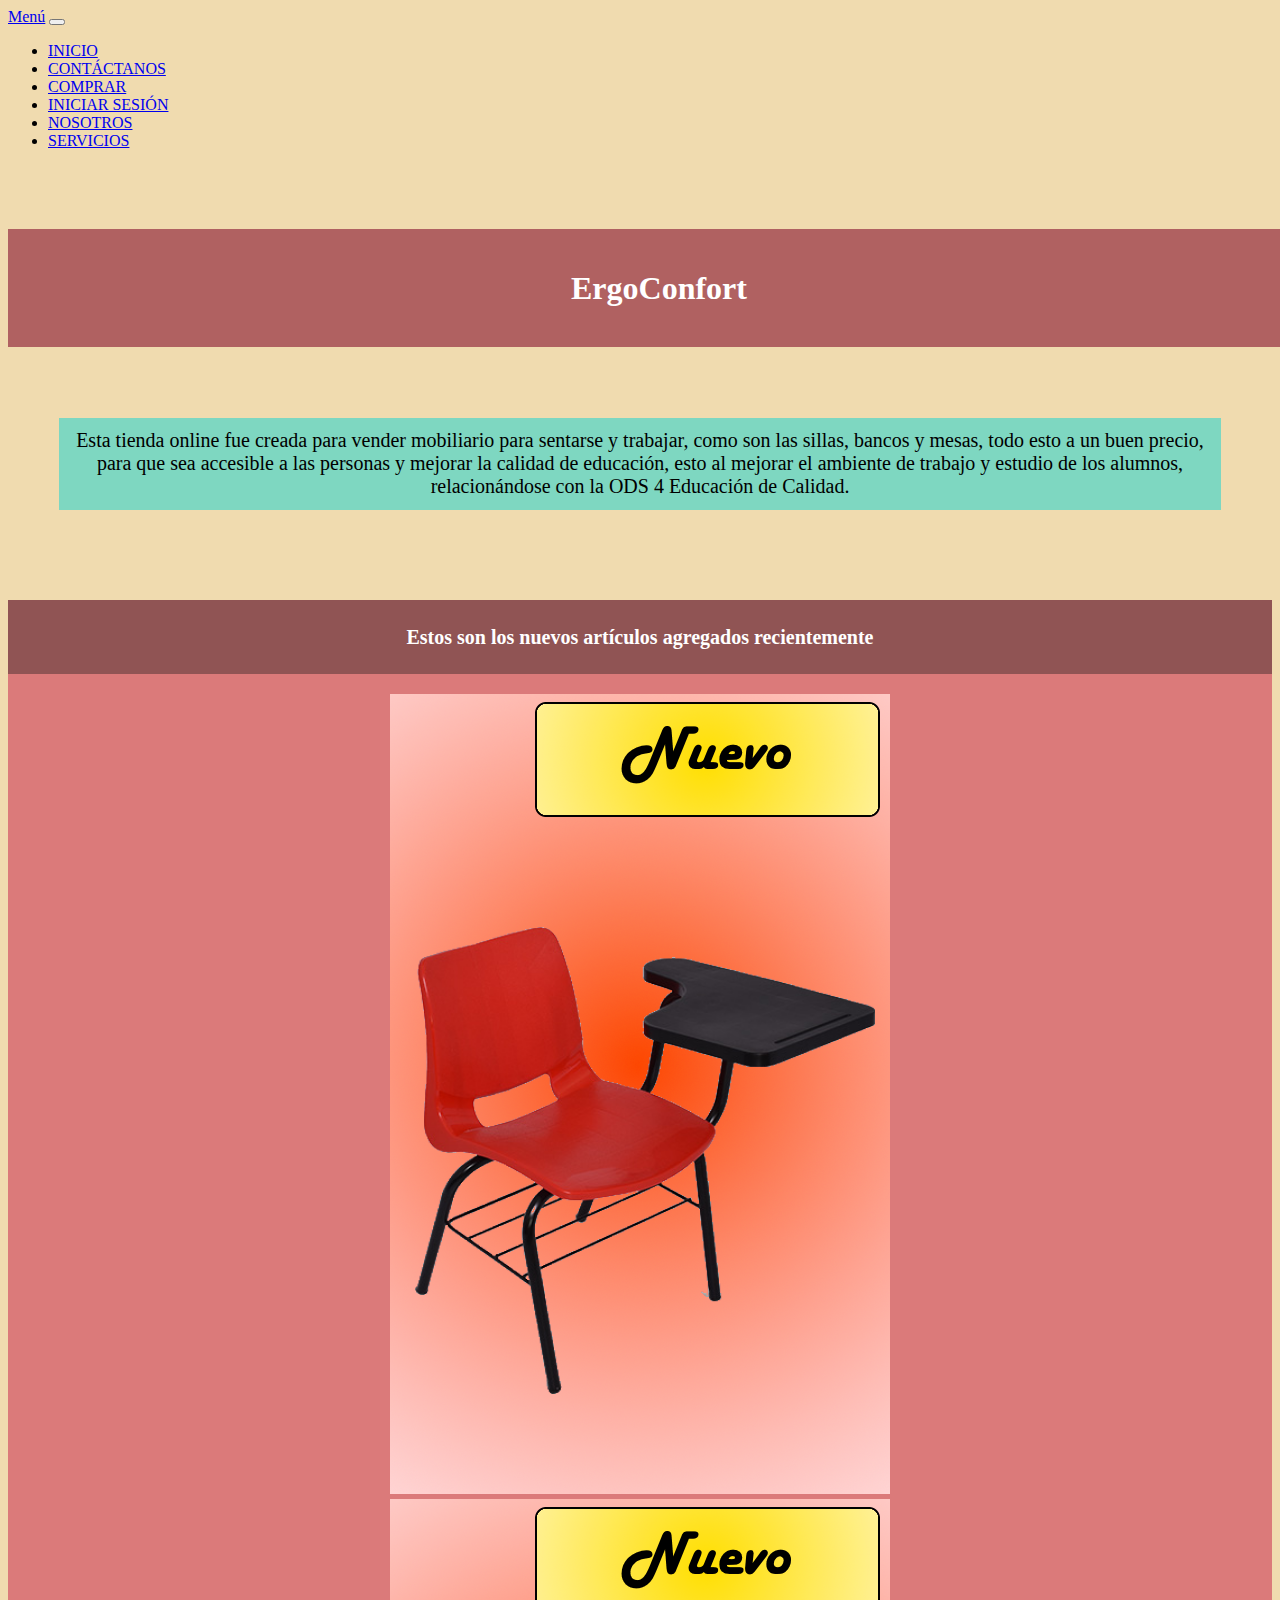
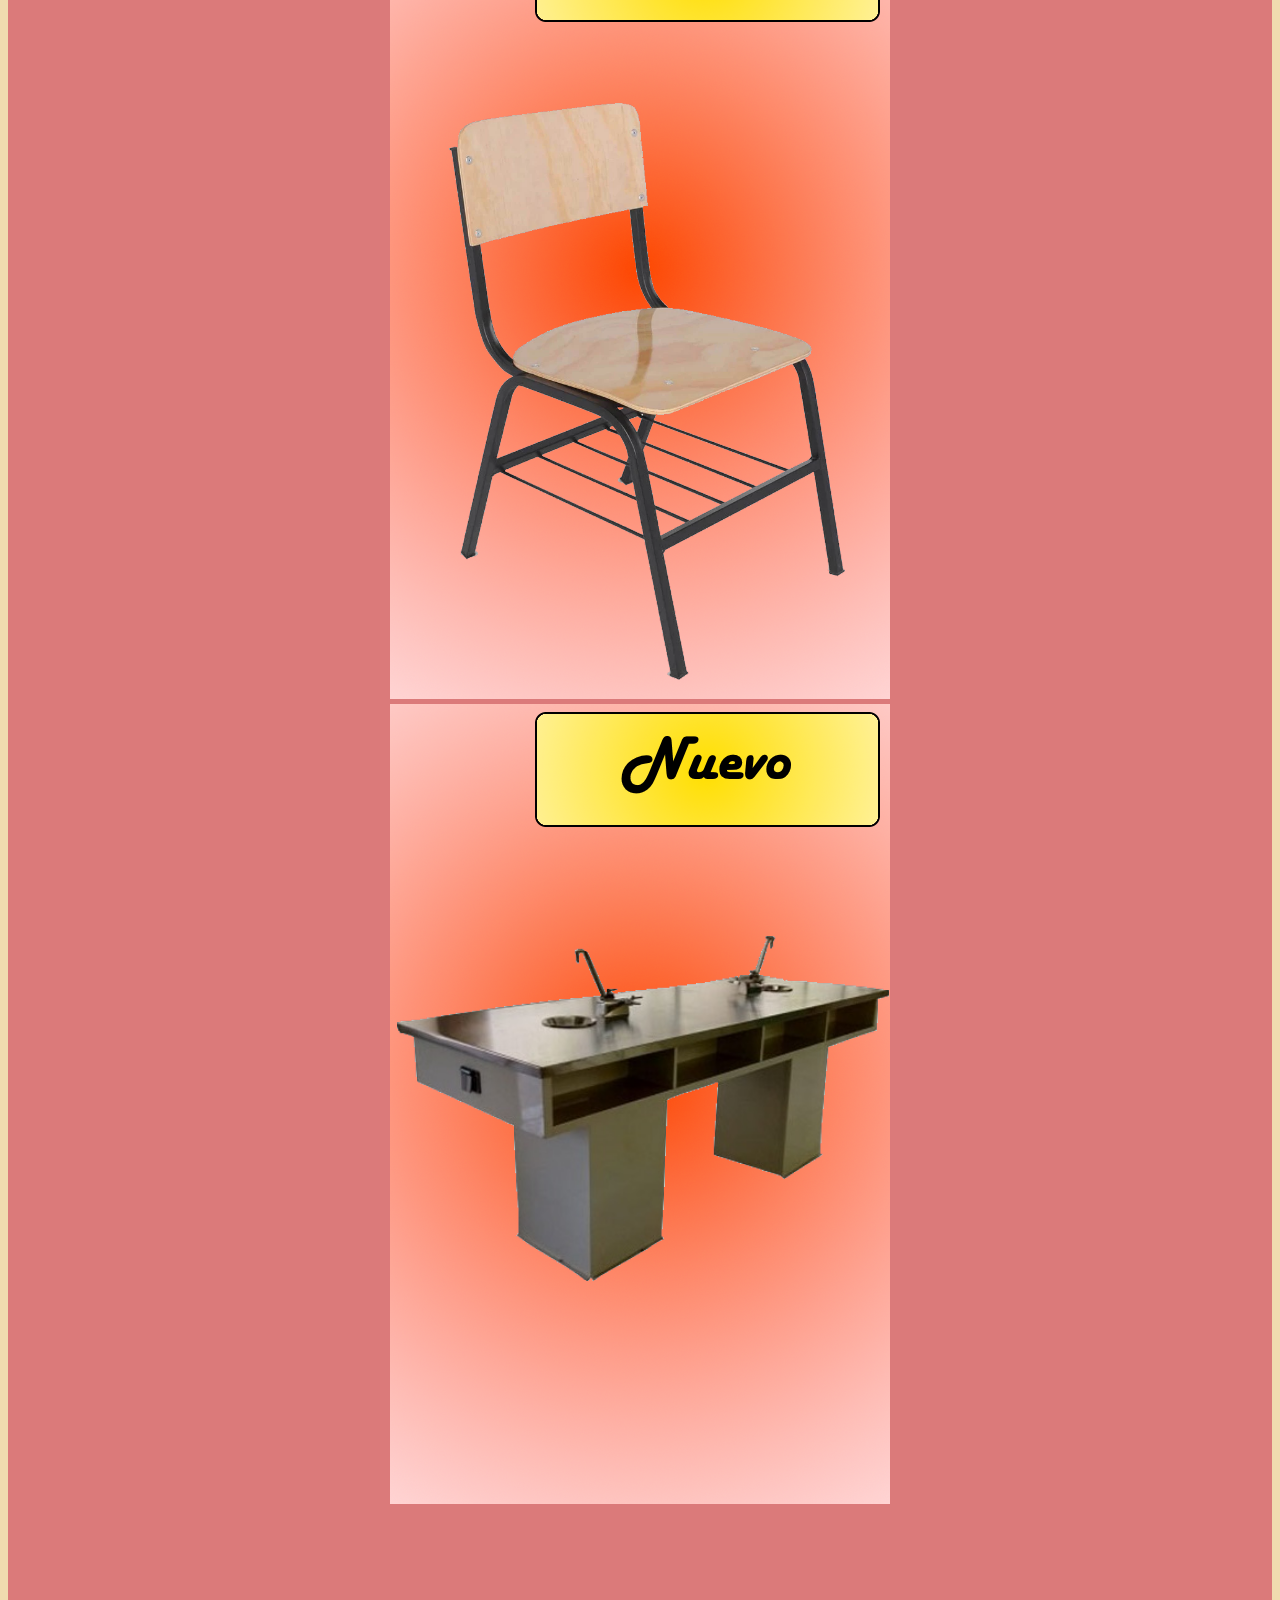
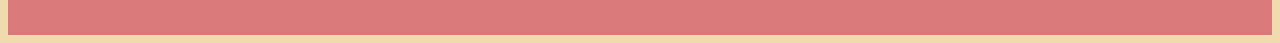
<file: index.html>
<!doctype html>
<html lang="en">
  <head>
     <meta charset="utf-8">
      <meta name="viewport" content="width=device-width, initial-scale=1">
      <title>ErgoConfort</title>
      <link href="css/estilos.css" rel="stylesheet">
      <link href="https://cdn.jsdelivr.net/npm/bootstrap@5.3.2/dist/css/bootstrap.min.css" rel="stylesheet" integrity="sha384-T3c6CoIi6uLrA9TneNEoa7RxnatzjcDSCmG1MXxSR1GAsXEV/Dwwykc2MPK8M2HN" crossorigin="anonymous">
  </head>
  
  <body id="body">
    <!--Cambio de páginas-->
    <nav class="navbar navbar-expand-lg bg-body-tertiary">
      <div class="container-fluid">
        <a class="navbar-brand" href="#">Men&uacute;</a>
        <button class="navbar-toggler" type="button" data-bs-toggle="collapse"
        data-bs-target="#navbarSupportedContent" aria-controls="navbarSupportedContent"     
        aria-expanded="false" aria-label="Toggle navigation">
          <span class="navbar-toggler-icon"></span>
          </button>
          <div class="collapse navbar-collapse" id="navbarSupportedContent">
            <ul class="navbar-nav me-auto mb-2 mb-lg-0">
              <li class="nav-item">
                <a class="nav-link active" aria-current="page" href="index.html">INICIO</a>
              </li>
              <li class="nav-item">
                <a class="nav-link" href="contacto.html">CONT&Aacute;CTANOS</a>
              </li>
              <li class="nav-item">
                <a class="nav-link" href="comprar.html">COMPRAR</a>
              </li>
              <li class="nav-item">
                <a class="nav-link" href="sesion.html">INICIAR SESIÓN</a>
              </li>
              <li class="nav-item">
                <a class="nav-link" href="nosotros.html">NOSOTROS</a>
              </li>
              <li class="nav-item">
                <a class="nav-link" href="servicios.html">SERVICIOS</a>
              </li>
           </ul>
        </div>
      </div>
    </nav>

    <!-- Contenedor principal -->
    <div class="container">
      <!-- Cabezera -->
      <div class="row">
        <div class="col px-4">
          <div class="titulo">
            <h1>ErgoConfort</h1>
          </div>
        </div>
      </div>

      <!-- Contenido -->
      <div class="row">
        <div class="col px-4">
          <div class="texto">
            <p id="parrafo">Esta tienda online fue creada para vender mobiliario para sentarse y trabajar, 
              como son las sillas, bancos y mesas, todo esto a un buen precio, para que sea 
              accesible a las personas y mejorar la calidad de educación, esto al mejorar el 
              ambiente de trabajo y estudio de los alumnos, relacionándose con la ODS 4 Educación de Calidad.</p>
          </div>
        </div>
      </div>

      <!-- Nuevos artículos -->
      <div class="row">
        <div class="col ">
          <div class="img">
            <p id="cabezera2">
              Estos son los nuevos art&iacute;culos agregados recientemente
            </p>
            <div class="row">
              <div class="col px-4">
                <img src="img/nuevo1.png" class="img-fluid">
              </div>
              <div class="col">
                <img src="img/nuevo2.png" class="img-fluid">
              </div>
              <div class="col px-4">
                <img src="img/nuevo3.png" class="img-fluid">
              </div>
            </div>
          </div>
        </div>
      </div>

    </div>

    <script src="https://cdn.jsdelivr.net/npm/bootstrap@5.3.2/dist/js/bootstrap.bundle.min.js"
      integrity="sha384-C6RzsynM9kWDrMNeT87bh95OGNyZPhcTNXj1NW7RuBCsyN/o0jlpcV8Qyq46cDfL" crossorigin="anonymous">
    </script>
  </body>
</html>
</file>
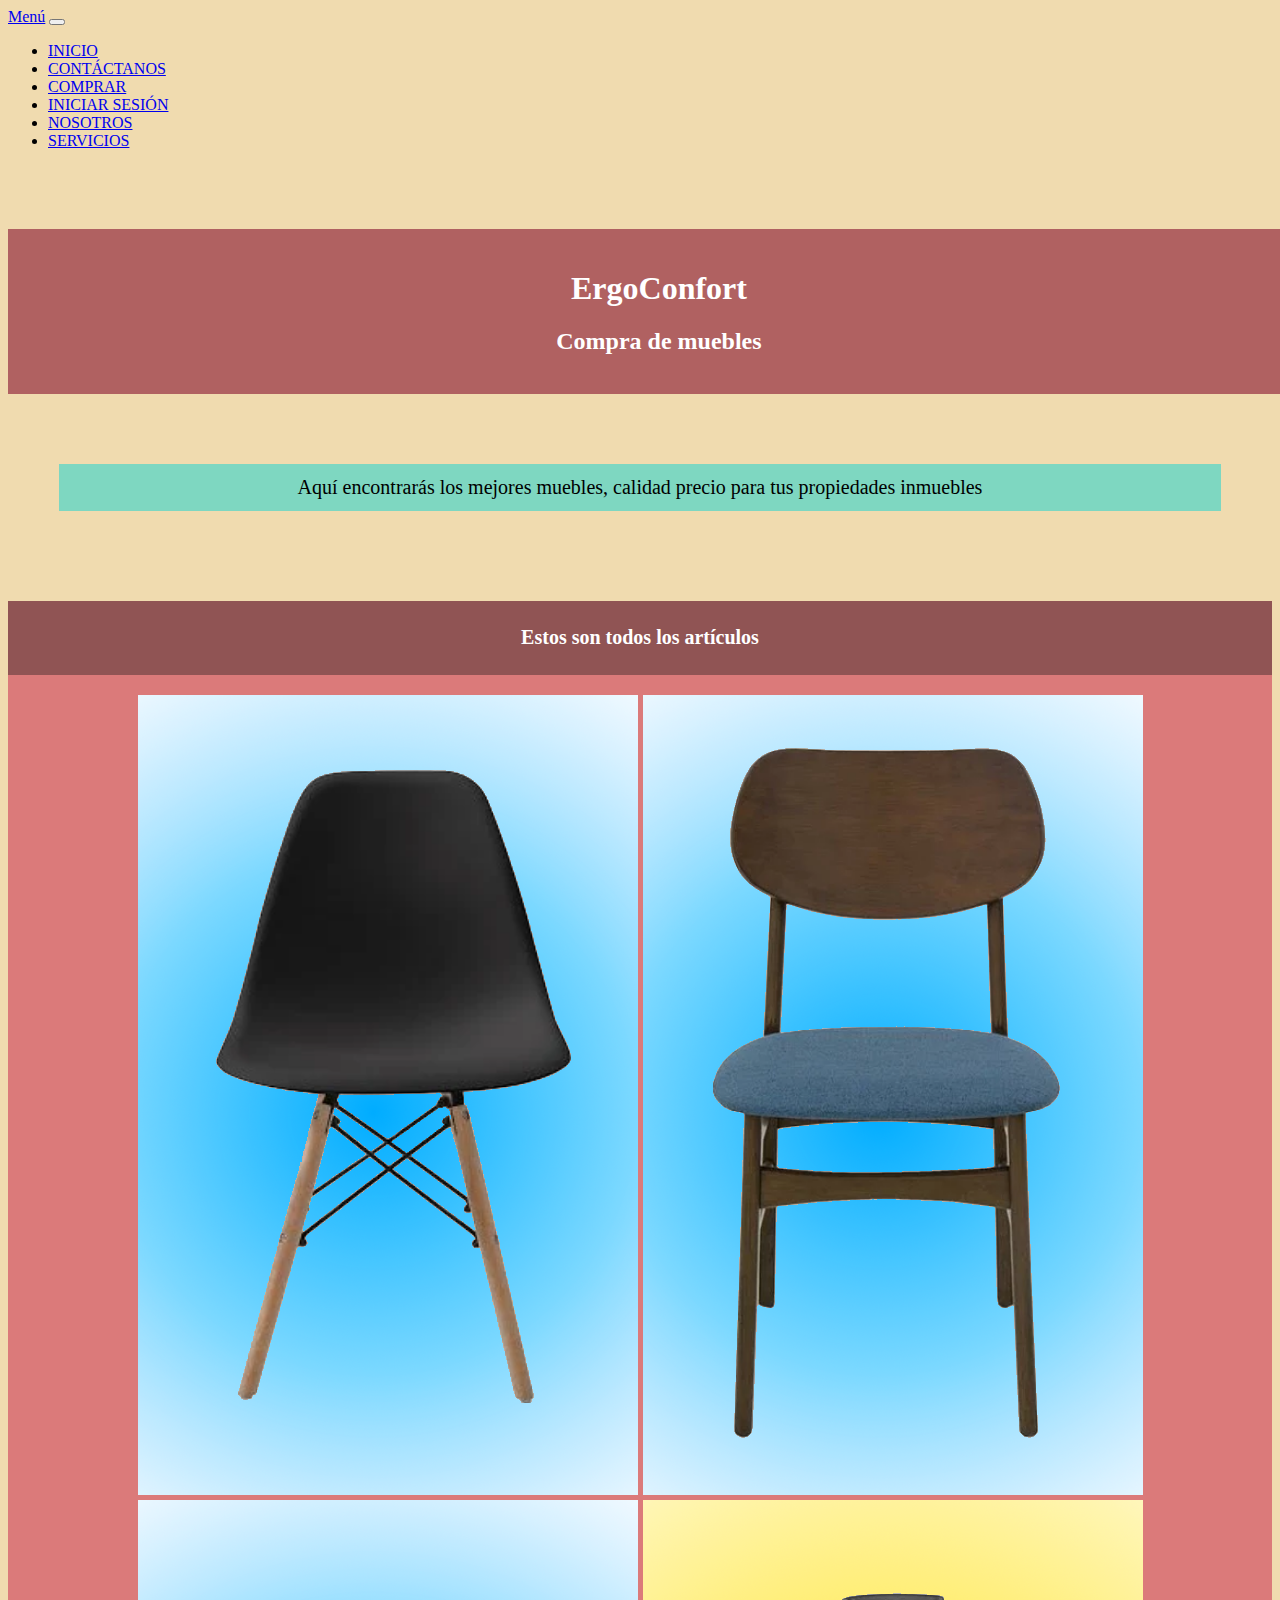
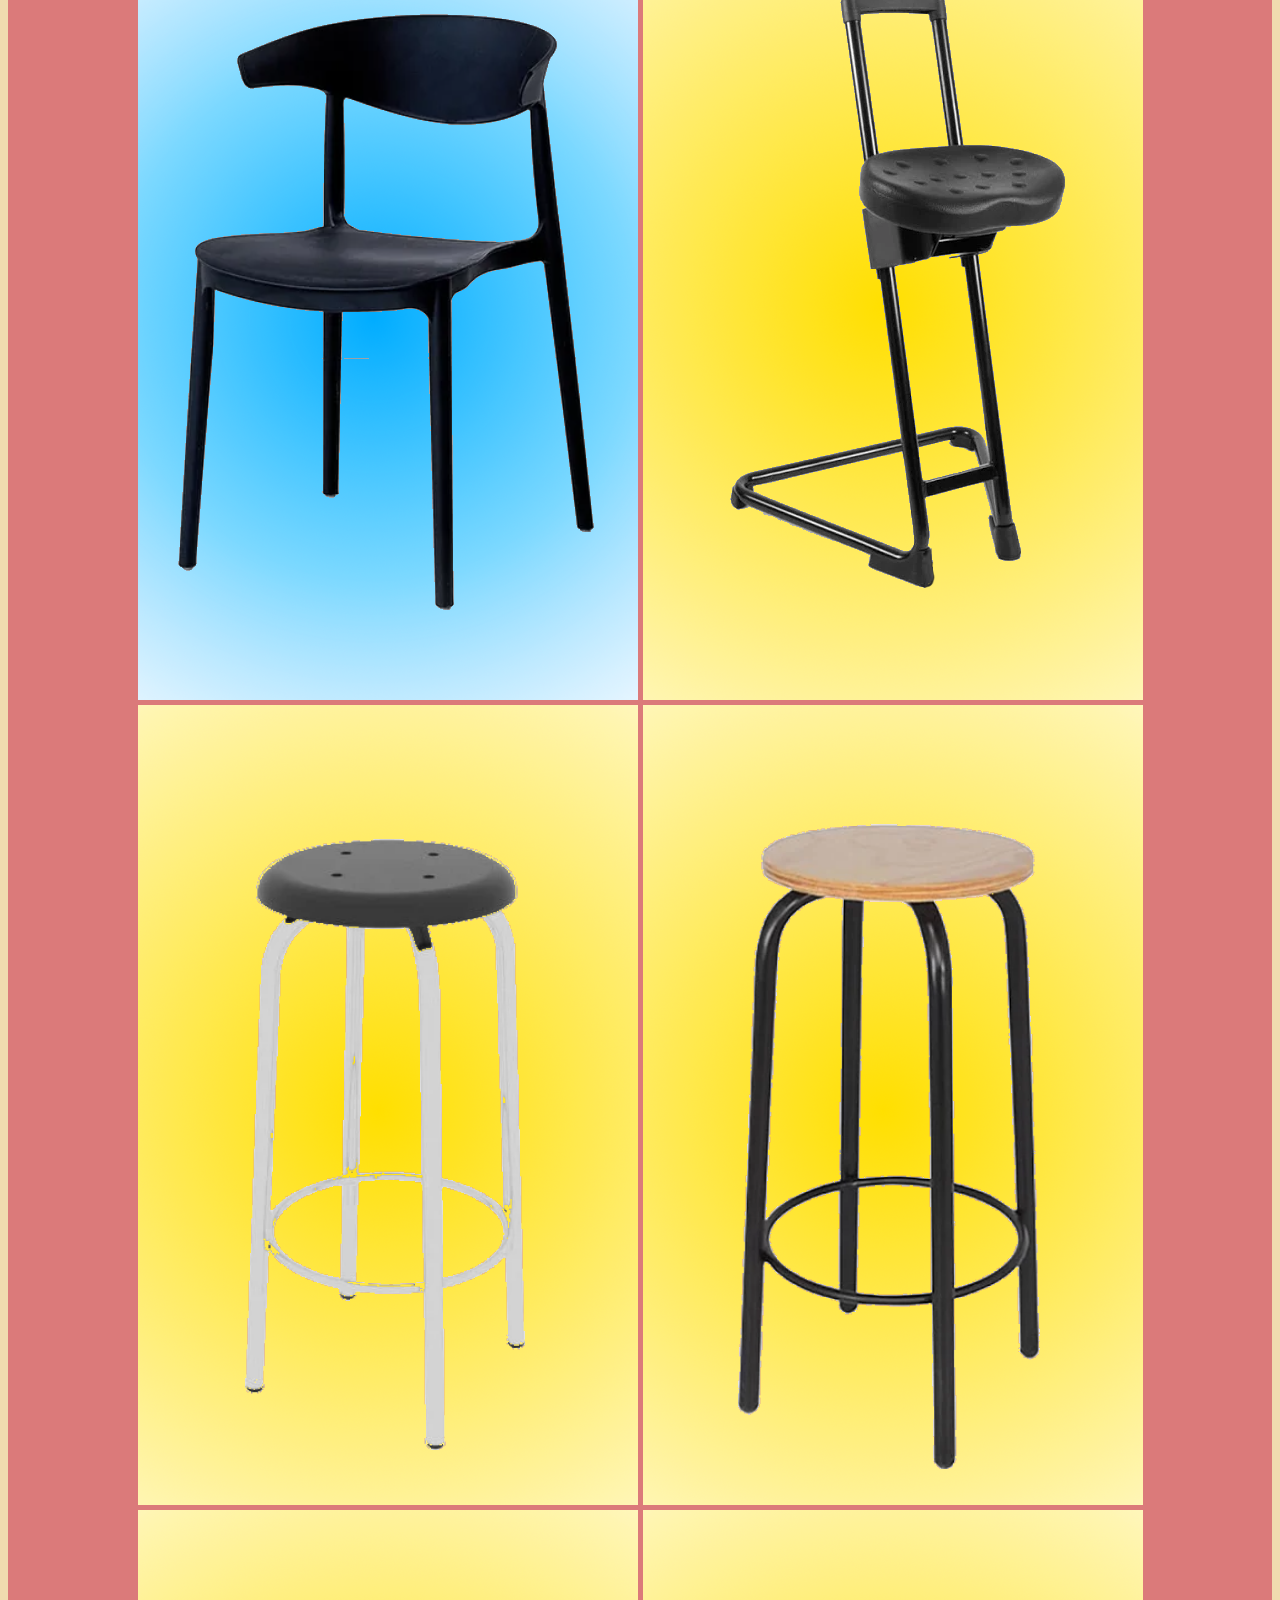
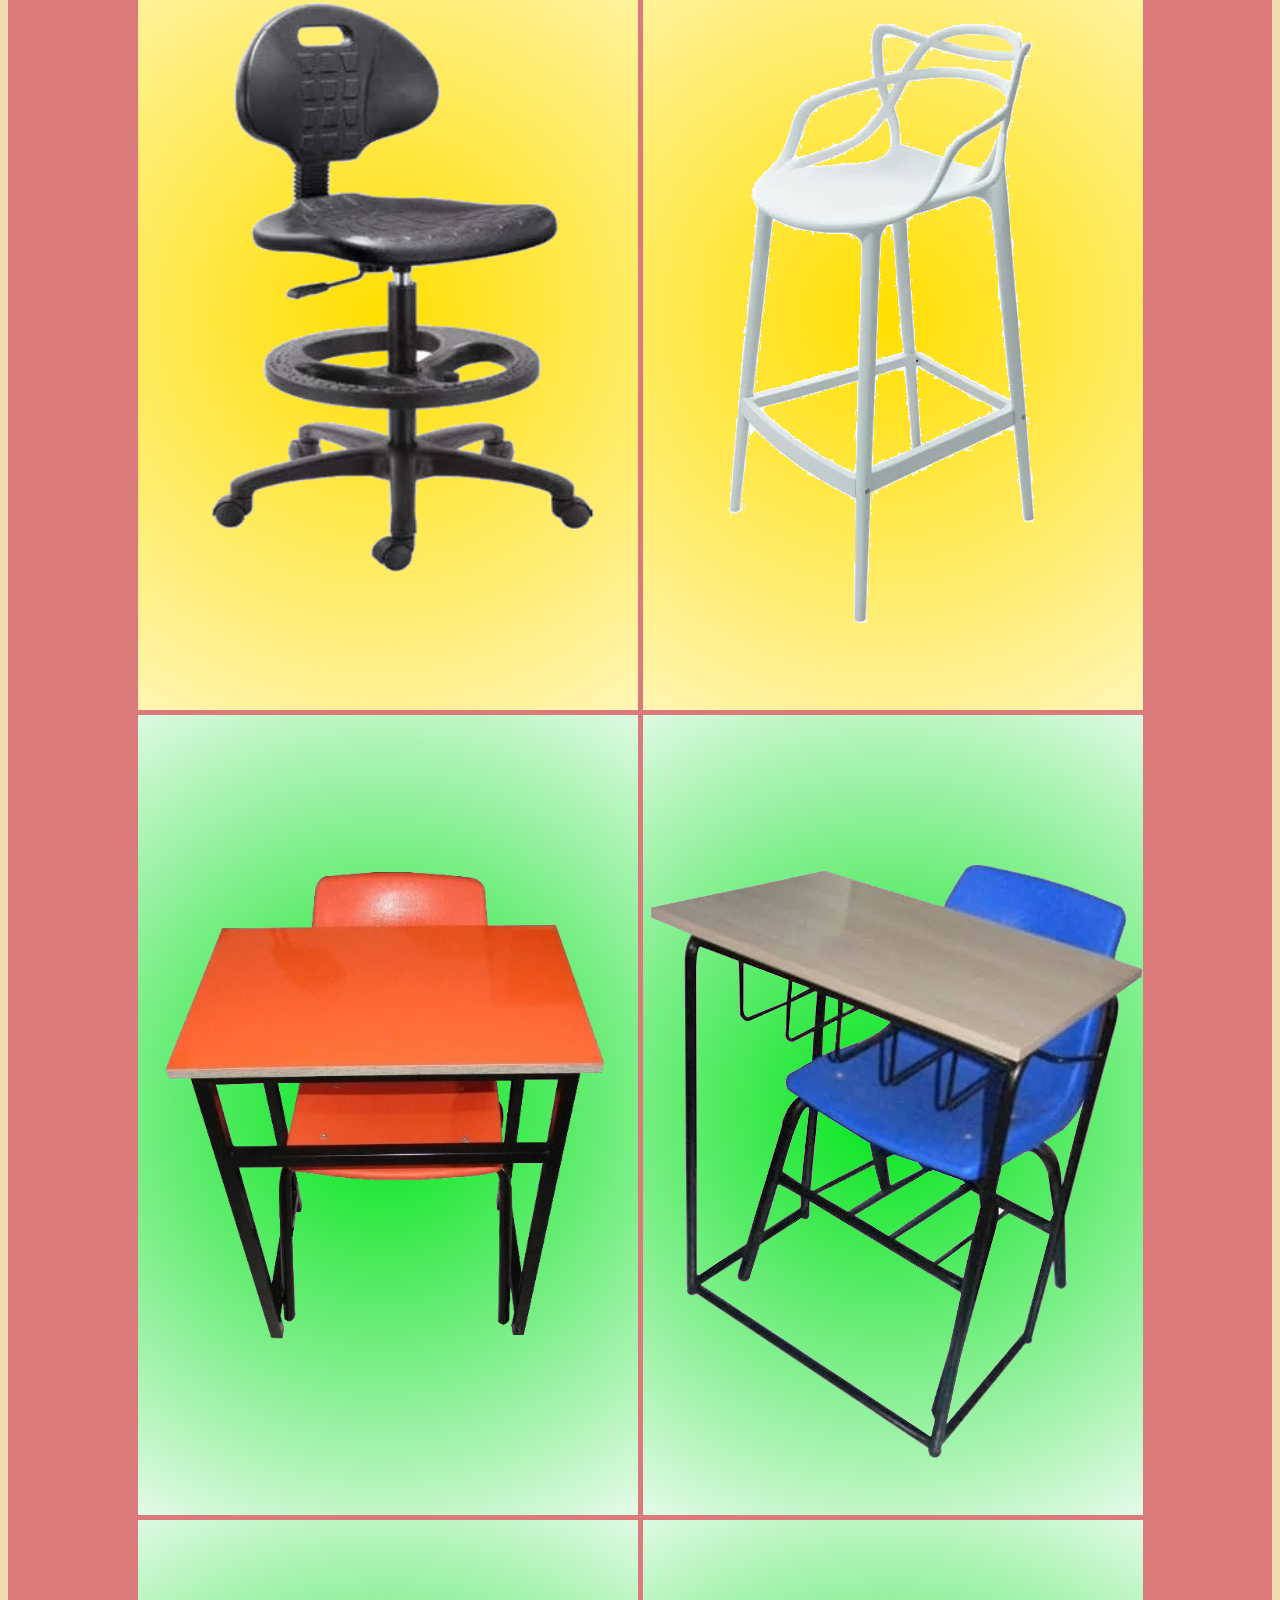
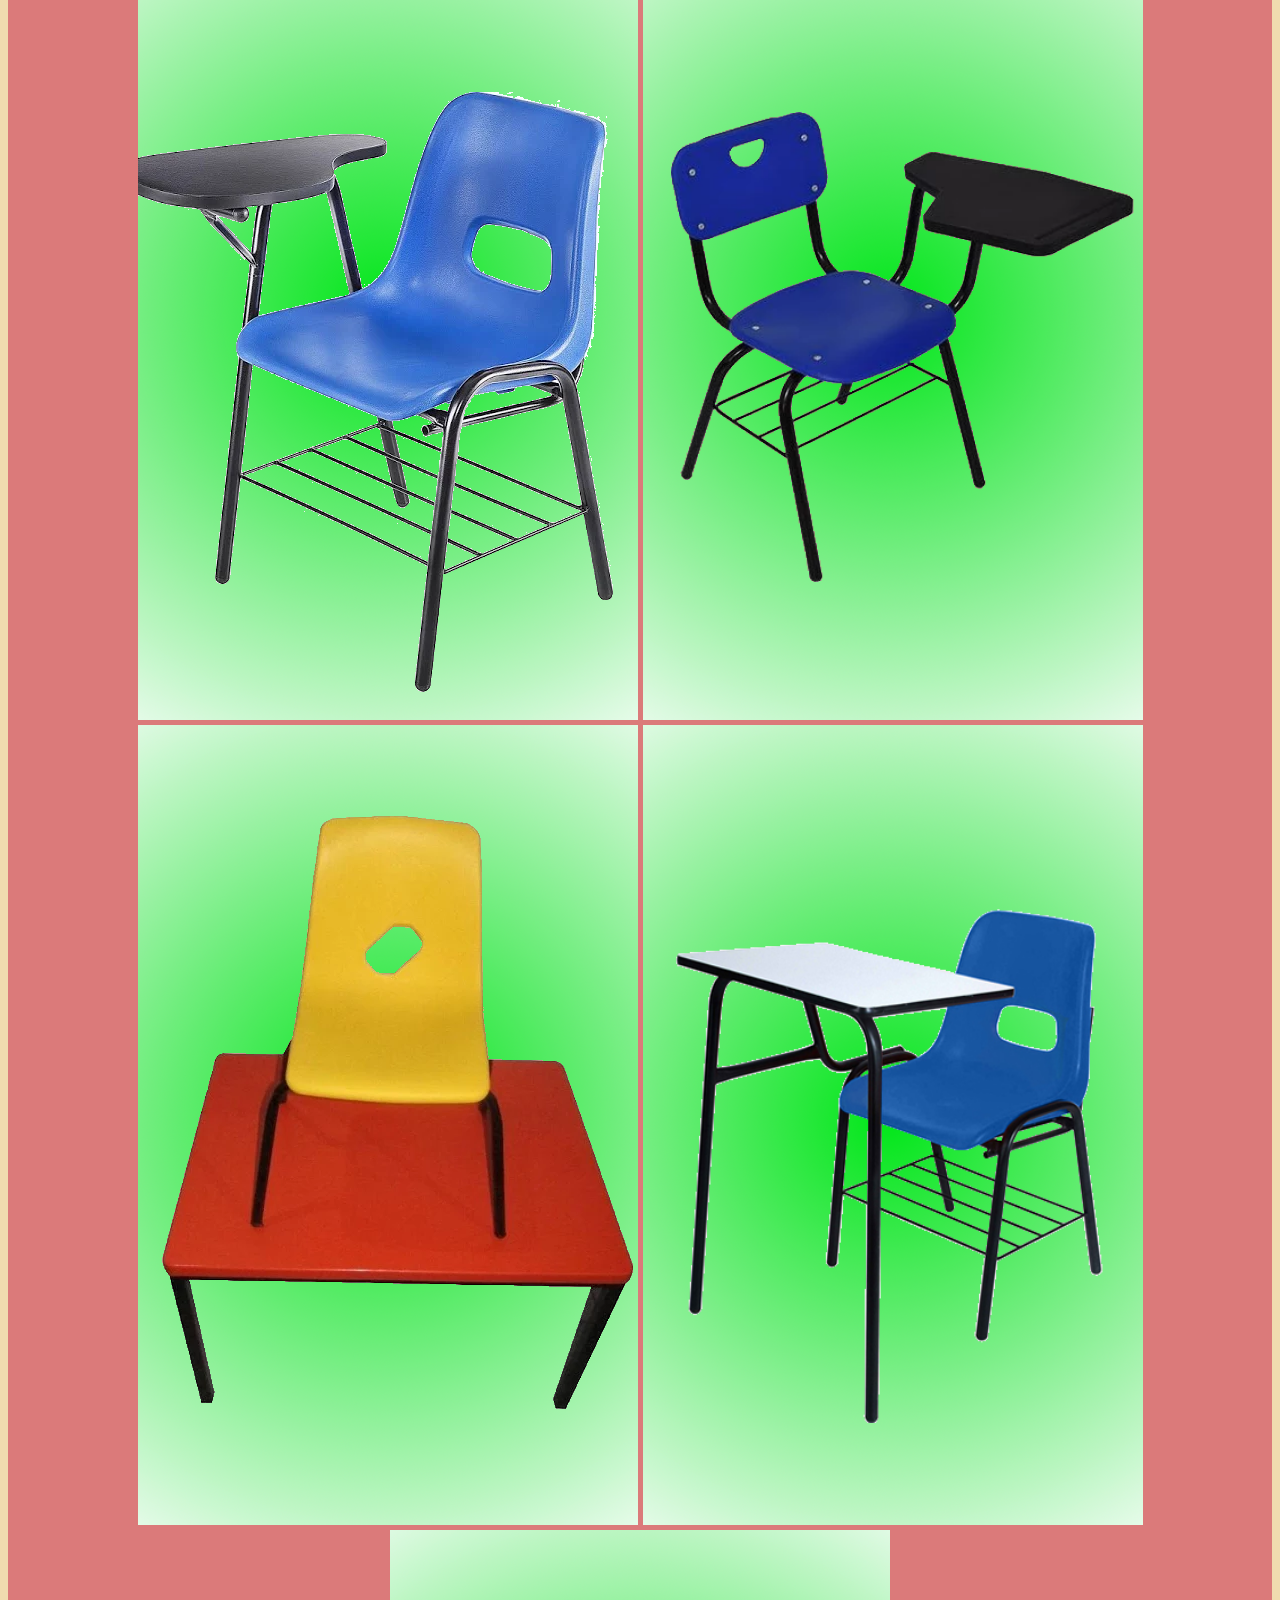
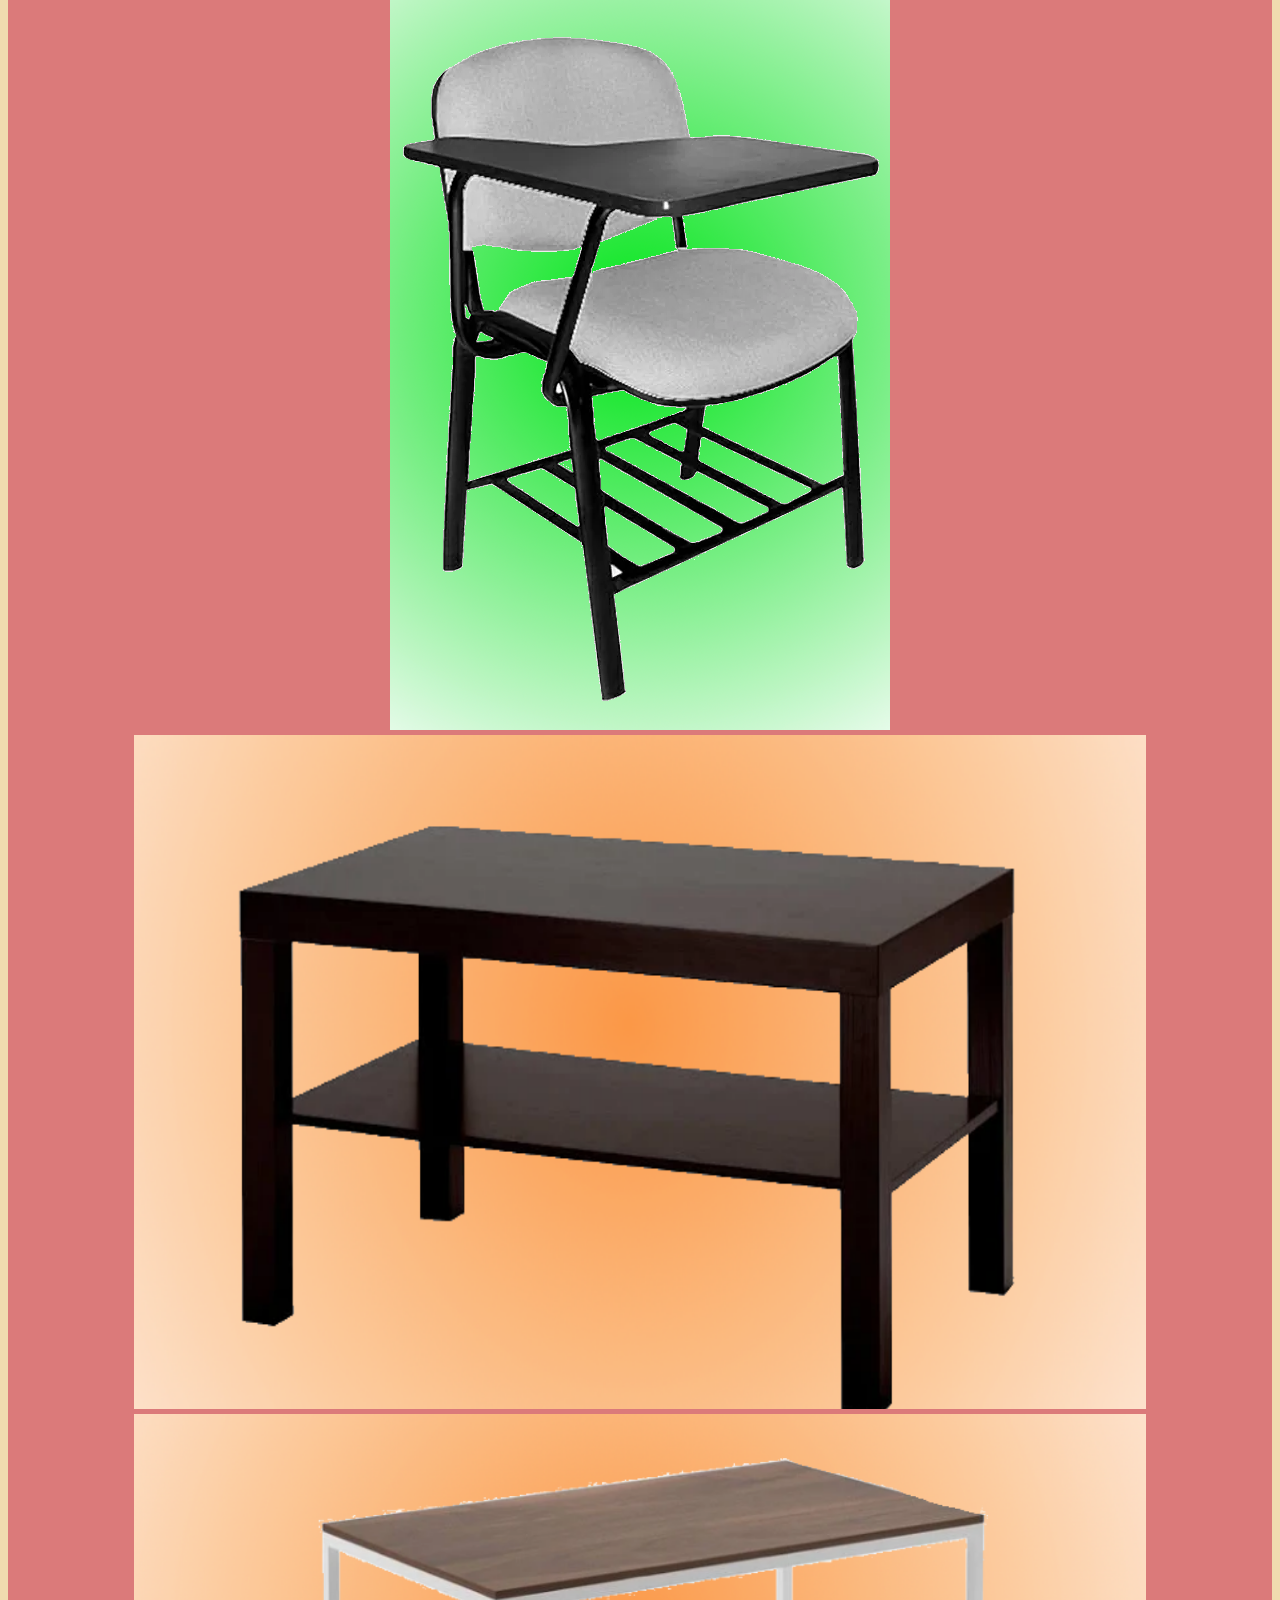
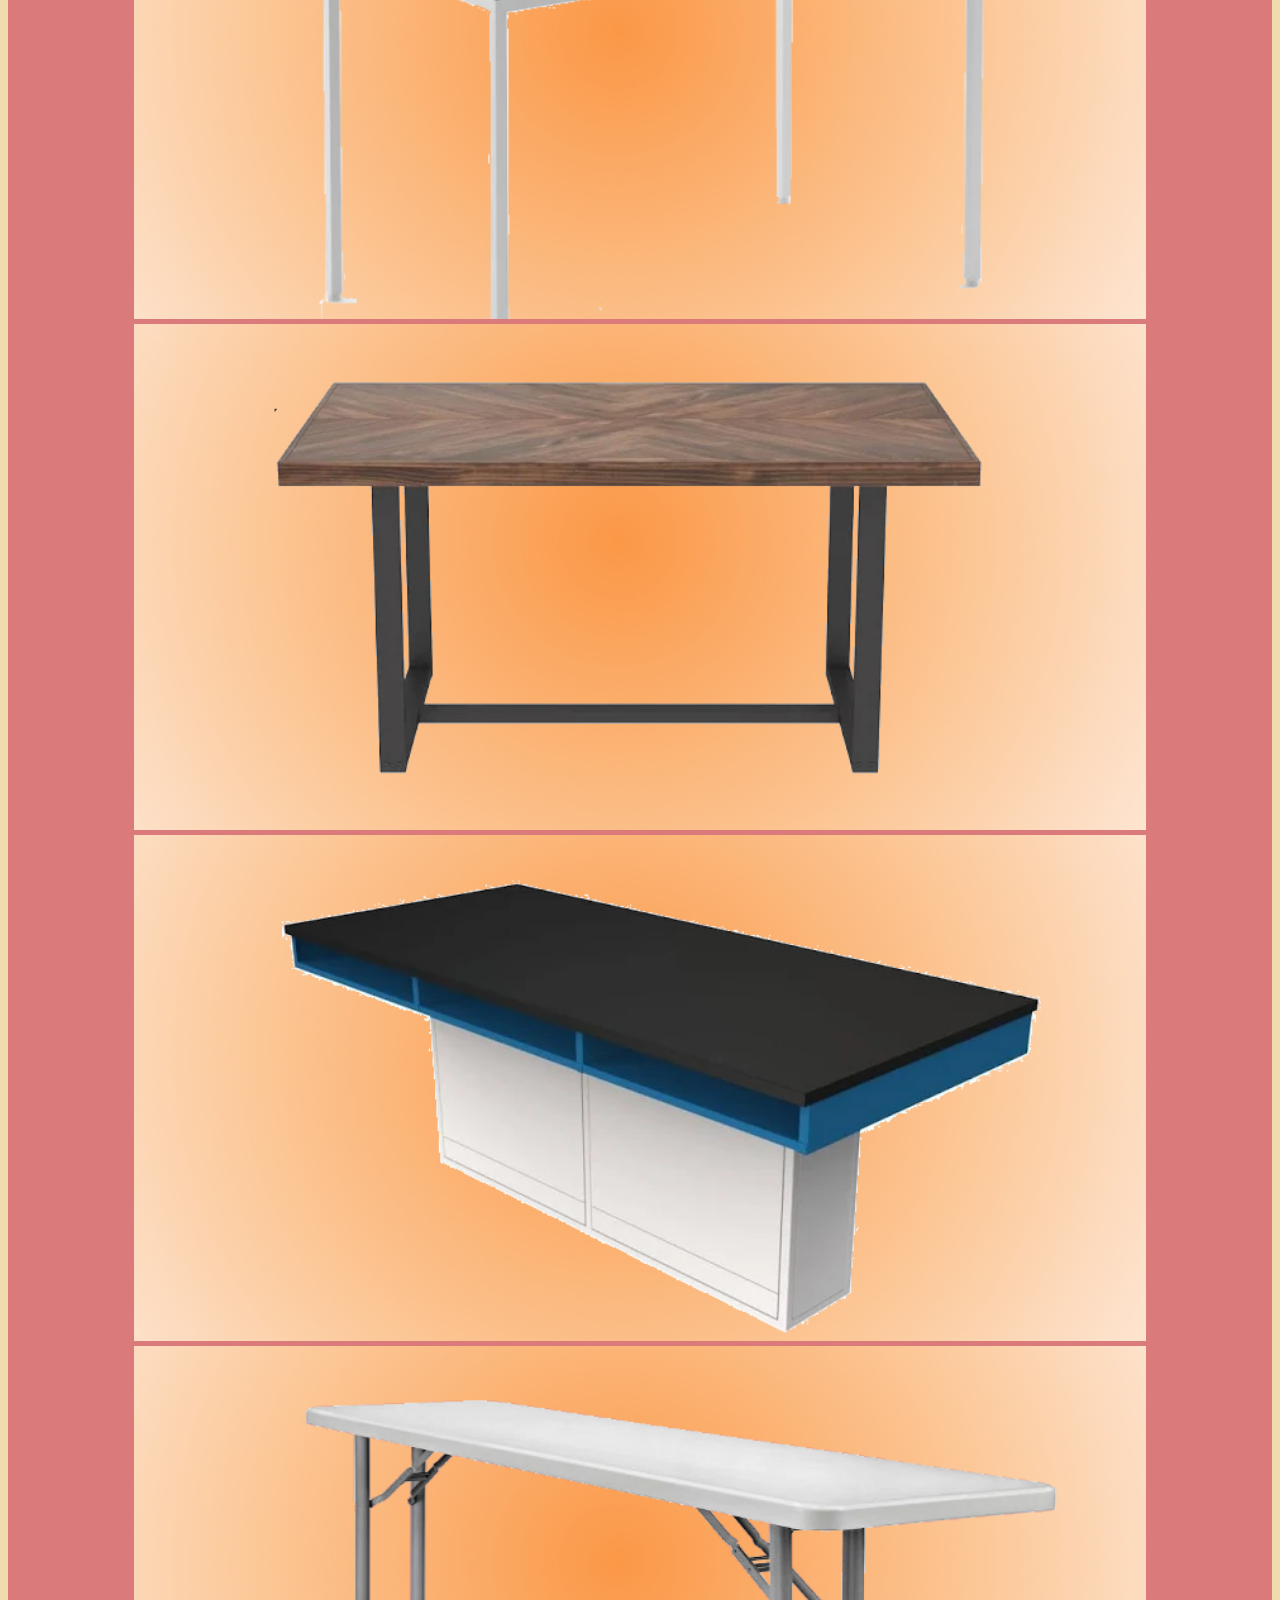
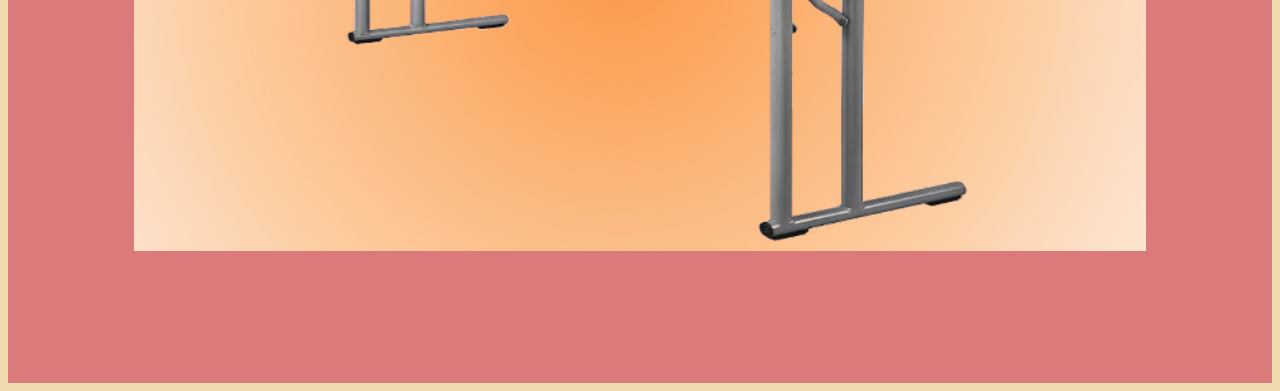
<file: comprar.html>
<!doctype html>
<html lang="en">
  <head>
     <meta charset="utf-8">
      <meta name="viewport" content="width=device-width, initial-scale=1">
      <title>ErgoConfort</title>
      <link href="css/estilos.css" rel="stylesheet">
      <link href="https://cdn.jsdelivr.net/npm/bootstrap@5.3.2/dist/css/bootstrap.min.css" rel="stylesheet" integrity="sha384-T3c6CoIi6uLrA9TneNEoa7RxnatzjcDSCmG1MXxSR1GAsXEV/Dwwykc2MPK8M2HN" crossorigin="anonymous">
  </head>
  
  <body id="body">
      <!--Cambio de páginas-->
      <nav class="navbar navbar-expand-lg bg-body-tertiary">
        <div class="container-fluid">
          <a class="navbar-brand" href="#">Men&uacute;</a>
          <button class="navbar-toggler" type="button" data-bs-toggle="collapse"
          data-bs-target="#navbarSupportedContent" aria-controls="navbarSupportedContent"     
          aria-expanded="false" aria-label="Toggle navigation">
            <span class="navbar-toggler-icon"></span>
            </button>
            <div class="collapse navbar-collapse" id="navbarSupportedContent">
              <ul class="navbar-nav me-auto mb-2 mb-lg-0">
                <li class="nav-item">
                  <a class="nav-link active" aria-current="page" href="index.html">INICIO</a>
                </li>
                <li class="nav-item">
                  <a class="nav-link" href="contacto.html">CONT&Aacute;CTANOS</a>
                </li>
                <li class="nav-item">
                  <a class="nav-link" href="comprar.html">COMPRAR</a>
                </li>
                <li class="nav-item">
                  <a class="nav-link" href="sesion.html">INICIAR SESIÓN</a>
                </li>
                <li class="nav-item">
                  <a class="nav-link" href="nosotros.html">NOSOTROS</a>
                </li>
                <li class="nav-item">
                  <a class="nav-link" href="servicios.html">SERVICIOS</a>
                </li>
             </ul>
          </div>
        </div>
      </nav>
  
    
    <!-- CONTENEDOR -->
    <div class="container">
      <!-- Cabecera -->
      <div class="titulo">
          <h1>ErgoConfort</h1>
          <h2>Compra de muebles</h2>
      </div>

     
          <div class="row">
        <!-- Texto introductorio -->
        <div class="texto">
          <p id="parrafo">Aquí encontrarás los mejores muebles, calidad precio para tus propiedades inmuebles</p>
      </div>

               <!-- Artículos -->
        <div class="img">
          <!-- Título para las imágenes -->
          <p id="cabezera2">
              Estos son todos los art&iacute;culos
          </p>
          <div class="row row-cols-1 row-cols-md-3 g-4">
              <!-- Sillas, bancos y mesabancos -->
              <img src="img/silla1.png" class="img-fluid mb-3">
              <img src="img/silla2.png" class="img-fluid mb-3">
              <img src="img/silla3.png" class="img-fluid mb-3">
              <img src="img/banco1.png" class="img-fluid mb-3">
              <img src="img/banco2.png" class="img-fluid mb-3">
              <img src="img/banco3.png" class="img-fluid mb-3">
              <img src="img/banco4.png" class="img-fluid mb-3">
              <img src="img/banco5.png" class="img-fluid mb-3">
              <img src="img/mesabanco1.png" class="img-fluid mb-3">
              <img src="img/mesabanco2.png" class="img-fluid mb-3">
              <img src="img/mesabanco3.png" class="img-fluid mb-3">
              <img src="img/mesabanco4.png" class="img-fluid mb-3">
              <img src="img/mesabanco5.png" class="img-fluid mb-3">
              <img src="img/mesabanco6.png" class="img-fluid mb-3">
              <img src="img/mesabanco7.png" class="img-fluid mb-3">

          </div>
          <!-- Mesas escolares -->
          <div class="row row-cols-1 row-cols-md-1 g-1">
              <div class="col mb-3">
                  <img src="img/mesa1.png" class="img-fluid mb-3">
                  <img src="img/mesa2.png" class="img-fluid mb-3">
              </div>
              <div class="col mb-3">
                  <img src="img/mesa3.png" class="img-fluid mb-3">
                  <img src="img/mesa4.png" class="img-fluid mb-3">
              </div>
              <div class="col mb-3">
                  <img src="img/mesa5.png" class="img-fluid mb-3">
              </div>
          </div>
      </div>
  </div>
  <script src="https://cdn.jsdelivr.net/npm/bootstrap@5.3.2/dist/js/bootstrap.bundle.min.js" integrity="sha384-C6RzsynM9kWDrMNeT87bh95OGNyZPhcTNXj1NW7RuBCsyN/o0jlpcV8Qyq46cDfL" crossorigin="anonymous"></script>
</body>
</html>
</file>
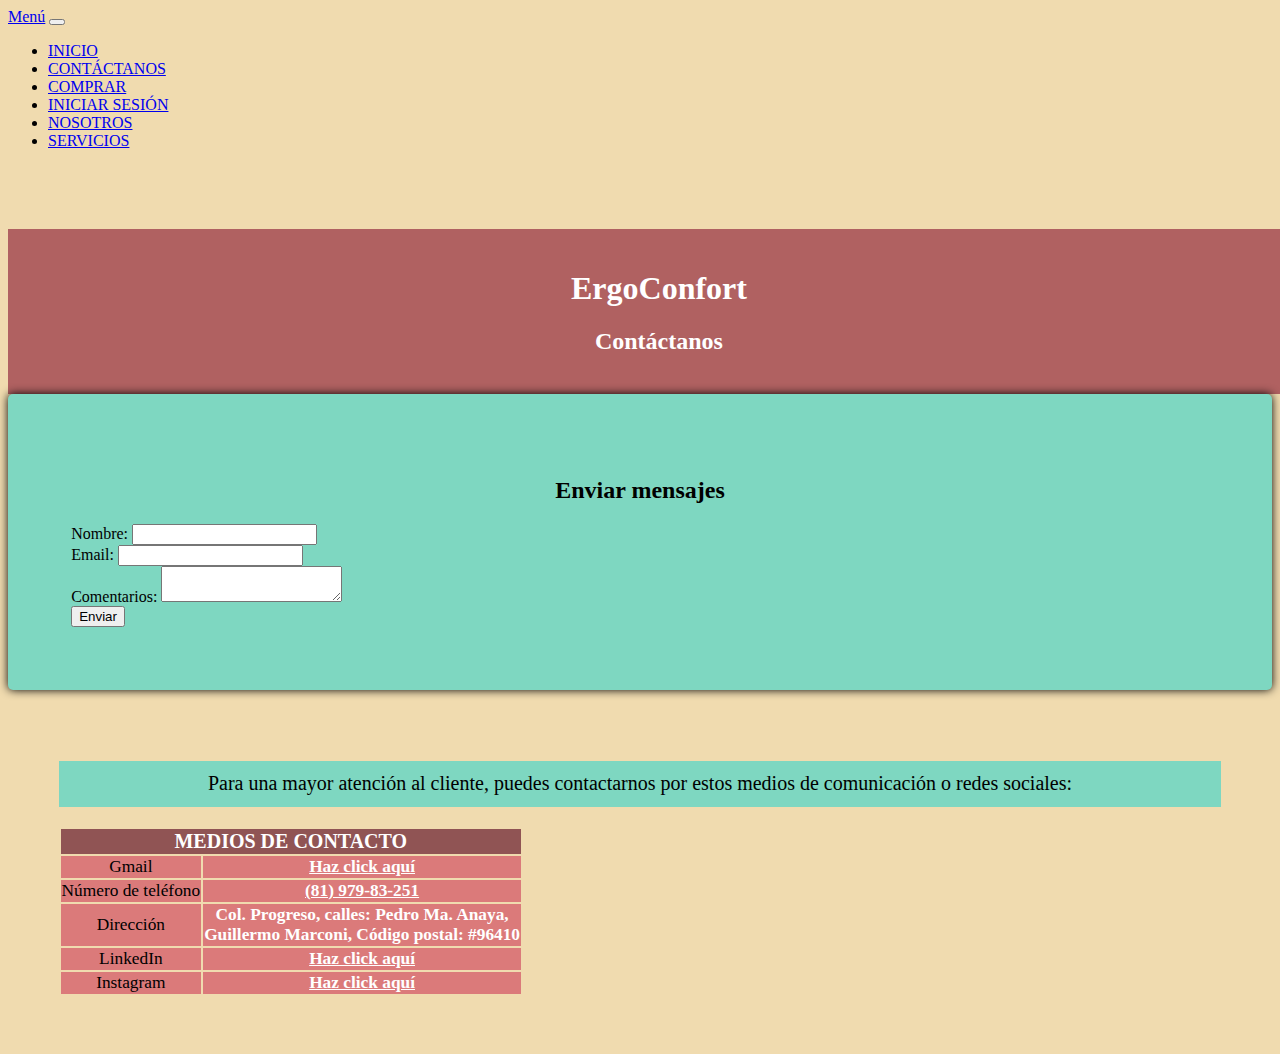
<file: contacto.html>
<!doctype html>
<html lang="en">
  <head>
     <meta charset="utf-8">
      <meta name="viewport" content="width=device-width, initial-scale=1">
      <title>ErgoConfort-Contactanos</title>
      <link href="css/estilos.css" rel="stylesheet">
      <link href="https://cdn.jsdelivr.net/npm/bootstrap@5.3.2/dist/css/bootstrap.min.css" rel="stylesheet" integrity="sha384-T3c6CoIi6uLrA9TneNEoa7RxnatzjcDSCmG1MXxSR1GAsXEV/Dwwykc2MPK8M2HN" crossorigin="anonymous">
  </head>
  
  <body id="body">
    <!--Cambio de páginas-->
    <nav class="navbar navbar-expand-lg bg-body-tertiary">
      <div class="container-fluid">
        <a class="navbar-brand" href="#">Men&uacute;</a>
        <button class="navbar-toggler" type="button" data-bs-toggle="collapse"
        data-bs-target="#navbarSupportedContent" aria-controls="navbarSupportedContent"     
        aria-expanded="false" aria-label="Toggle navigation">
          <span class="navbar-toggler-icon"></span>
          </button>
          <div class="collapse navbar-collapse" id="navbarSupportedContent">
            <ul class="navbar-nav me-auto mb-2 mb-lg-0">
              <li class="nav-item">
                <a class="nav-link active" aria-current="page" href="index.html">INICIO</a>
              </li>
              <li class="nav-item">
                <a class="nav-link" href="contacto.html">CONT&Aacute;CTANOS</a>
              </li>
              <li class="nav-item">
                <a class="nav-link" href="comprar.html">COMPRAR</a>
              </li>
              <li class="nav-item">
                <a class="nav-link" href="sesion.html">INICIAR SESIÓN</a>
              </li>
              <li class="nav-item">
                <a class="nav-link" href="nosotros.html">NOSOTROS</a>
              </li>
              <li class="nav-item">
                <a class="nav-link" href="servicios.html">SERVICIOS</a>
              </li>
           </ul>
        </div>
      </div>
    </nav>

     <!-- CONTENEDOR -->
  <div class="container">
    <!-- Cabecera -->
    <div class="titulo text-center mt-4">
      <h1>ErgoConfort</h1>
      <h2>Contáctanos</h2>
    </div>

    <!-- Formulario -->
    <div class="login-container mt-4">
      <h2 class="text-center">Enviar mensajes</h2>
      <form action="#" method="post">
        <div class="mb-3">
          <label for="username" class="form-label">Nombre:</label>
          <input type="text" id="username" name="username" class="form-control" required>
        </div>
        <div class="mb-3">
          <label for="email" class="form-label">Email:</label>
          <input type="email" id="email" name="email" class="form-control" required>
        </div>
        <div class="mb-3">
          <label for="comments" class="form-label">Comentarios:</label>
          <textarea id="comments" name="comments" class="form-control" required></textarea>
        </div>
        <div class="mb-3">
          <input type="submit" value="Enviar" class="btn btn-primary">
        </div>
      </form>
    </div>

    <!-- Información de contacto -->
    <div class="texto mt-4">
      <p id="parrafo">Para una mayor atención al cliente, puedes contactarnos por estos medios de comunicación o redes sociales:</p>
      <table class="table">
        <tr>
          <th id="cabezera" colspan="2">MEDIOS DE CONTACTO</th>
        </tr>
        <tr>
          <td id="contenido">Gmail</td>
          <td id="contenido"><a id="link" href="https://www.google.com/intl/es-419/gmail/about/" target="_blank">Haz click aquí</a></td>
        </tr>
        <tr>
          <td id="contenido">Número de teléfono</td>
          <td id="contenido"><a id="link" href="tel:+528197983251">(81) 979-83-251</a></td>
        </tr>
        <tr>
          <td id="contenido">Dirección</td>
          <td id="contenido"><a id="link">Col. Progreso, calles: Pedro Ma. Anaya,<br> Guillermo Marconi, Código postal: #96410</a></td>
        </tr>
        <tr>
          <td id="contenido">LinkedIn</td>
          <td id="contenido"><a id="link" href="https://mx.linkedin.com/" target="_blank">Haz click aquí</a></td>
        </tr>
        <tr>
          <td id="contenido">Instagram</td>
          <td id="contenido"><a id="link" href="https://www.instagram.com/" target="_blank">Haz click aquí</a></td>
        </tr>
      </table>
    </div>
  </div>

  <script src="https://cdn.jsdelivr.net/npm/bootstrap@5.3.2/dist/js/bootstrap.bundle.min.js" integrity="sha384-C6RzsynM9kWDrMNeT87bh95OGNyZPhcTNXj1NW7RuBCsyN/o0jlpcV8Qyq46cDfL" crossorigin="anonymous"></script>
</body>
</html>
</file>
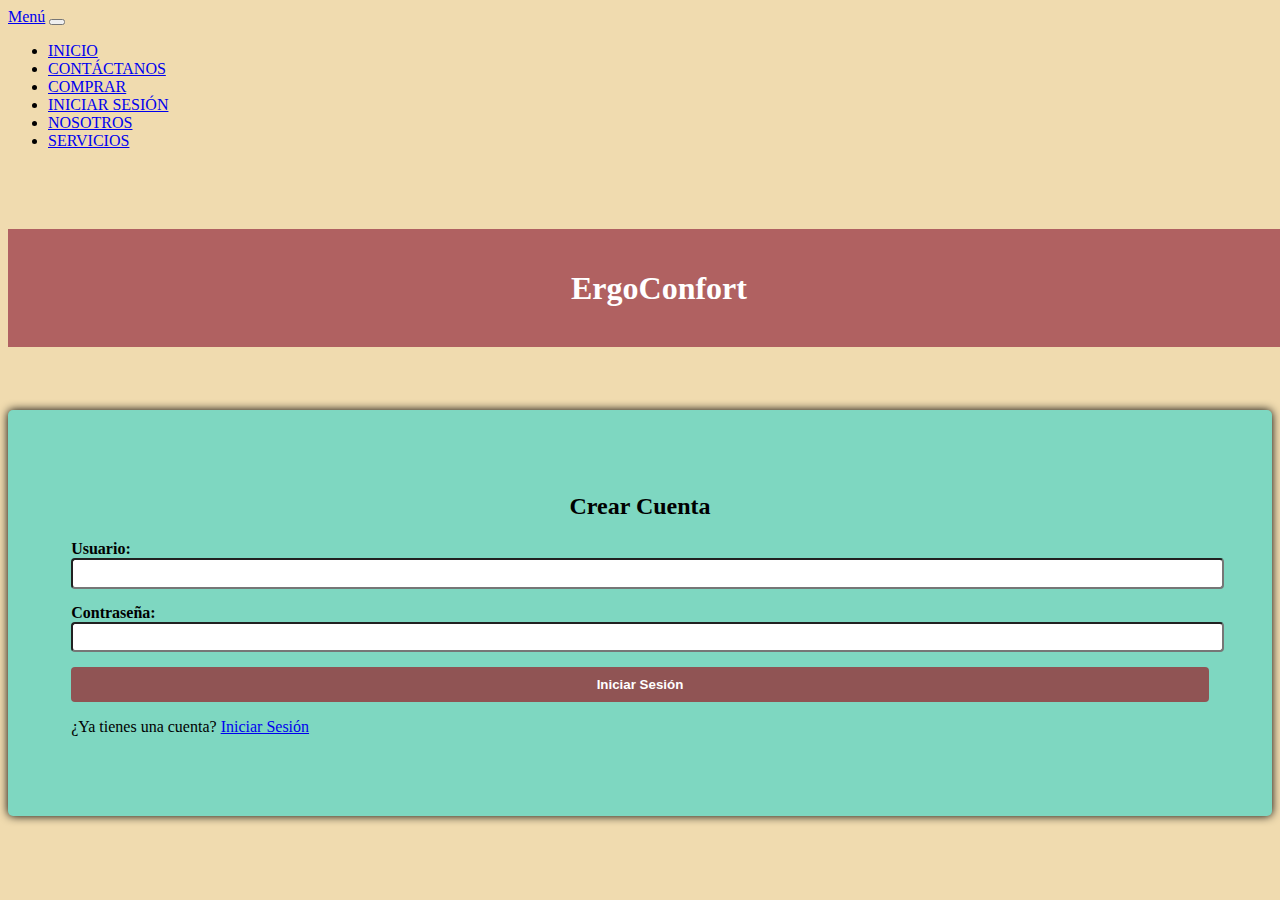
<file: crear_sesion.html>
<!doctype html>
<html lang="en">
  <head>
     <meta charset="utf-8">
      <meta name="viewport" content="width=device-width, initial-scale=1">
      <title>ErgoConfort</title>
      <link href="css/estilos.css" rel="stylesheet">
      <link href="https://cdn.jsdelivr.net/npm/bootstrap@5.3.2/dist/css/bootstrap.min.css" rel="stylesheet" integrity="sha384-T3c6CoIi6uLrA9TneNEoa7RxnatzjcDSCmG1MXxSR1GAsXEV/Dwwykc2MPK8M2HN" crossorigin="anonymous">
  </head>
  
  <body id="body">
    <!--Cambio de páginas-->
    <nav class="navbar navbar-expand-lg bg-body-tertiary">
      <div class="container-fluid">
        <a class="navbar-brand" href="#">Men&uacute;</a>
        <button class="navbar-toggler" type="button" data-bs-toggle="collapse"
        data-bs-target="#navbarSupportedContent" aria-controls="navbarSupportedContent"     
        aria-expanded="false" aria-label="Toggle navigation">
          <span class="navbar-toggler-icon"></span>
          </button>
          <div class="collapse navbar-collapse" id="navbarSupportedContent">
            <ul class="navbar-nav me-auto mb-2 mb-lg-0">
              <li class="nav-item">
                <a class="nav-link active" aria-current="page" href="index.html">INICIO</a>
              </li>
              <li class="nav-item">
                <a class="nav-link" href="contacto.html">CONT&Aacute;CTANOS</a>
              </li>
              <li class="nav-item">
                <a class="nav-link" href="comprar.html">COMPRAR</a>
              </li>
              <li class="nav-item">
                <a class="nav-link" href="sesion.html">INICIAR SESIÓN</a>
              </li>
              <li class="nav-item">
                <a class="nav-link" href="nosotros.html">NOSOTROS</a>
              </li>
              <li class="nav-item">
                <a class="nav-link" href="servicios.html">SERVICIOS</a>
              </li>
           </ul>
        </div>
      </div>
    </nav>

   
    <!-- Contenedor principal -->
  <div class="container">
    <!-- Cabezera -->
    <div class="row">
      <div class="col">
        <div class="titulo">
          <h1>ErgoConfort</h1>
        </div>
      </div>
    </div>

    <!-- Contenido -->
    <div class="row">
      <div class="col">
        <div class="container">
          <div class="login-container">
            <h2>Crear Cuenta</h2>
            <form action="#" method="post">
              <div class="form-group">
                <label for="username">Usuario:</label>
                <input type="text" id="username" name="username" class="form-control" required>
              </div>
              <div class="form-group">
                <label for="password">Contraseña:</label>
                <input type="password" id="password" name="password" class="form-control" required>
              </div>
              <div class="form-group">
                <input type="submit" value="Iniciar Sesión" class="btn btn-primary">
              </div>
            </form>
            <p>¿Ya tienes una cuenta? <a href="sesion.html">Iniciar Sesi&oacute;n</a></p>
          </div>
        </div>
      </div>
    </div>
  </div>

  <script src="https://cdn.jsdelivr.net/npm/bootstrap@5.3.2/dist/js/bootstrap.bundle.min.js"
    integrity="sha384-C6RzsynM9kWDrMNeT87bh95OGNyZPhcTNXj1NW7RuBCsyN/o0jlpcV8Qyq46cDfL" crossorigin="anonymous">
  </script>
</body>

</html>
</file>
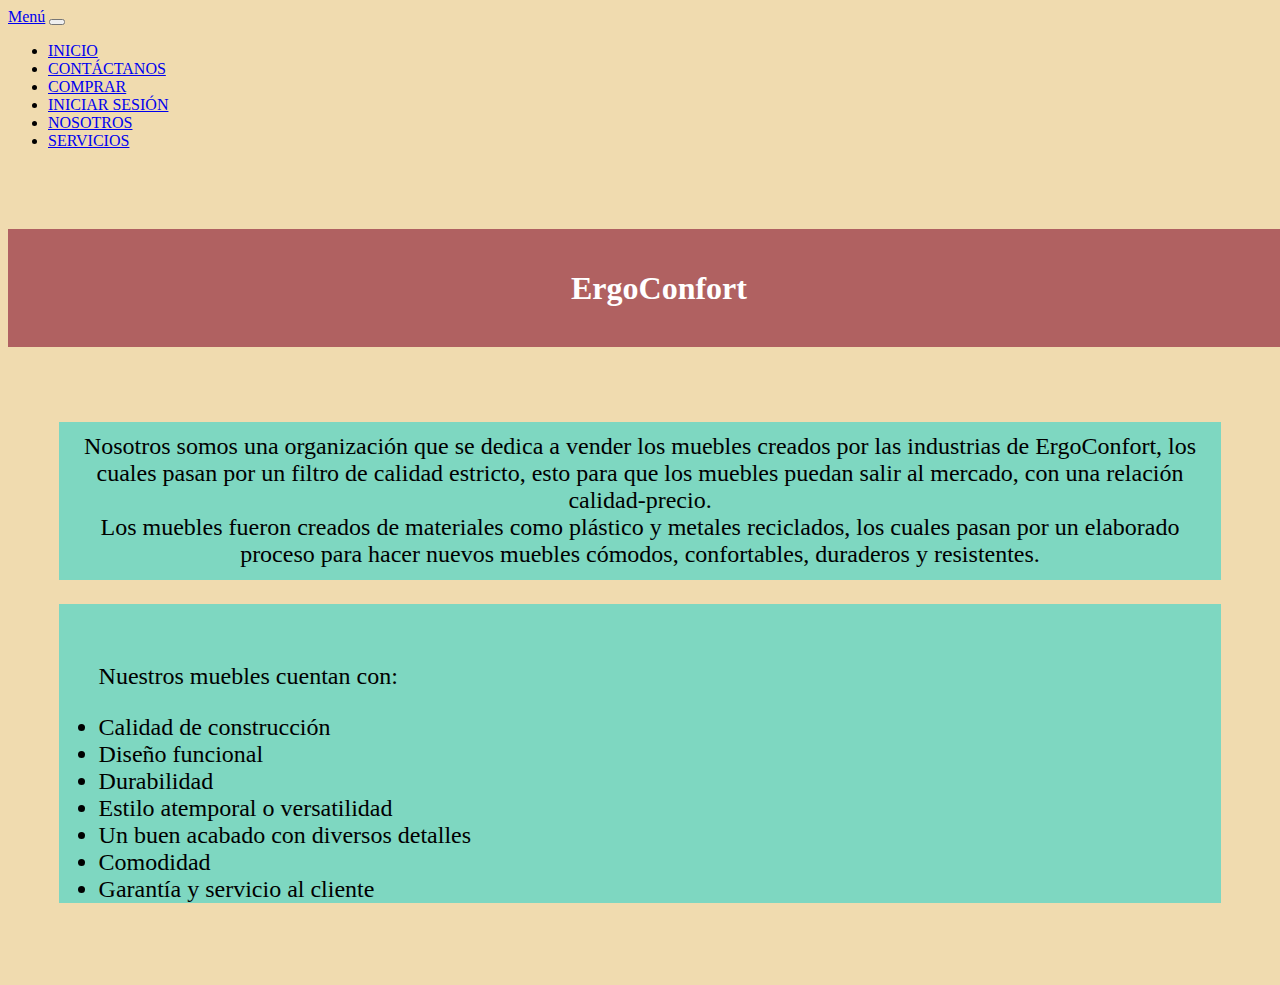
<file: nosotros.html>
<!doctype html>
<html lang="en">
  <head>
     <meta charset="utf-8">
      <meta name="viewport" content="width=device-width, initial-scale=1">
      <title>ErgoConfort</title>
      <link href="css/estilos.css" rel="stylesheet">
      <link href="https://cdn.jsdelivr.net/npm/bootstrap@5.3.2/dist/css/bootstrap.min.css" rel="stylesheet" integrity="sha384-T3c6CoIi6uLrA9TneNEoa7RxnatzjcDSCmG1MXxSR1GAsXEV/Dwwykc2MPK8M2HN" crossorigin="anonymous">
  </head>
  
  <body id="body">
    <!--Cambio de páginas-->
    <nav class="navbar navbar-expand-lg bg-body-tertiary">
      <div class="container-fluid">
        <a class="navbar-brand" href="#">Men&uacute;</a>
        <button class="navbar-toggler" type="button" data-bs-toggle="collapse"
        data-bs-target="#navbarSupportedContent" aria-controls="navbarSupportedContent"     
        aria-expanded="false" aria-label="Toggle navigation">
          <span class="navbar-toggler-icon"></span>
          </button>
          <div class="collapse navbar-collapse" id="navbarSupportedContent">
            <ul class="navbar-nav me-auto mb-2 mb-lg-0">
              <li class="nav-item">
                <a class="nav-link active" aria-current="page" href="index.html">INICIO</a>
              </li>
              <li class="nav-item">
                <a class="nav-link" href="contacto.html">CONT&Aacute;CTANOS</a>
              </li>
              <li class="nav-item">
                <a class="nav-link" href="comprar.html">COMPRAR</a>
              </li>
              <li class="nav-item">
                <a class="nav-link" href="sesion.html">INICIAR SESIÓN</a>
              </li>
              <li class="nav-item">
                <a class="nav-link" href="nosotros.html">NOSOTROS</a>
              </li>
              <li class="nav-item">
                <a class="nav-link" href="servicios.html">SERVICIOS</a>
              </li>
           </ul>
        </div>
      </div>
    </nav>

   <!-- Contenedor principal -->
   <div class="container">
    <!-- Cabezera -->
    <div class="row">
      <div class="col">
        <div class="titulo">
          <h1>ErgoConfort</h1>
        </div>
      </div>
    </div>

    <!-- Contenido -->
    <div class="row">
      <div class="col">
        <div class="texto">
          <p id="parrafo2">Nosotros somos una organización que se dedica a vender los muebles creados por las industrias
            de ErgoConfort, los cuales pasan por un filtro de calidad estricto, esto para que los muebles puedan salir
            al mercado, con una relación calidad-precio.<br> Los muebles fueron creados de materiales como plástico y
            metales reciclados, los cuales pasan por un elaborado proceso para hacer nuevos muebles cómodos,
            confortables, duraderos y resistentes.</p>

            <ul id="parrafo3">
              <p>Nuestros muebles cuentan con:</p>
              <li>Calidad de construcción</li>
              <li>Diseño funcional</li>
              <li>Durabilidad</li>
              <li>Estilo atemporal o versatilidad</li>
              <li>Un buen acabado con diversos detalles</li>
              <li>Comodidad</li>
              <li>Garantía y servicio al cliente</li>
            </ul>
          </div>
        </div>
      </div>
      </div>
    </div>
  </div>

  <script src="https://cdn.jsdelivr.net/npm/bootstrap@5.3.2/dist/js/bootstrap.bundle.min.js"
    integrity="sha384-C6RzsynM9kWDrMNeT87bh95OGNyZPhcTNXj1NW7RuBCsyN/o0jlpcV8Qyq46cDfL" crossorigin="anonymous">
  </script>
</body>

</html>
</file>
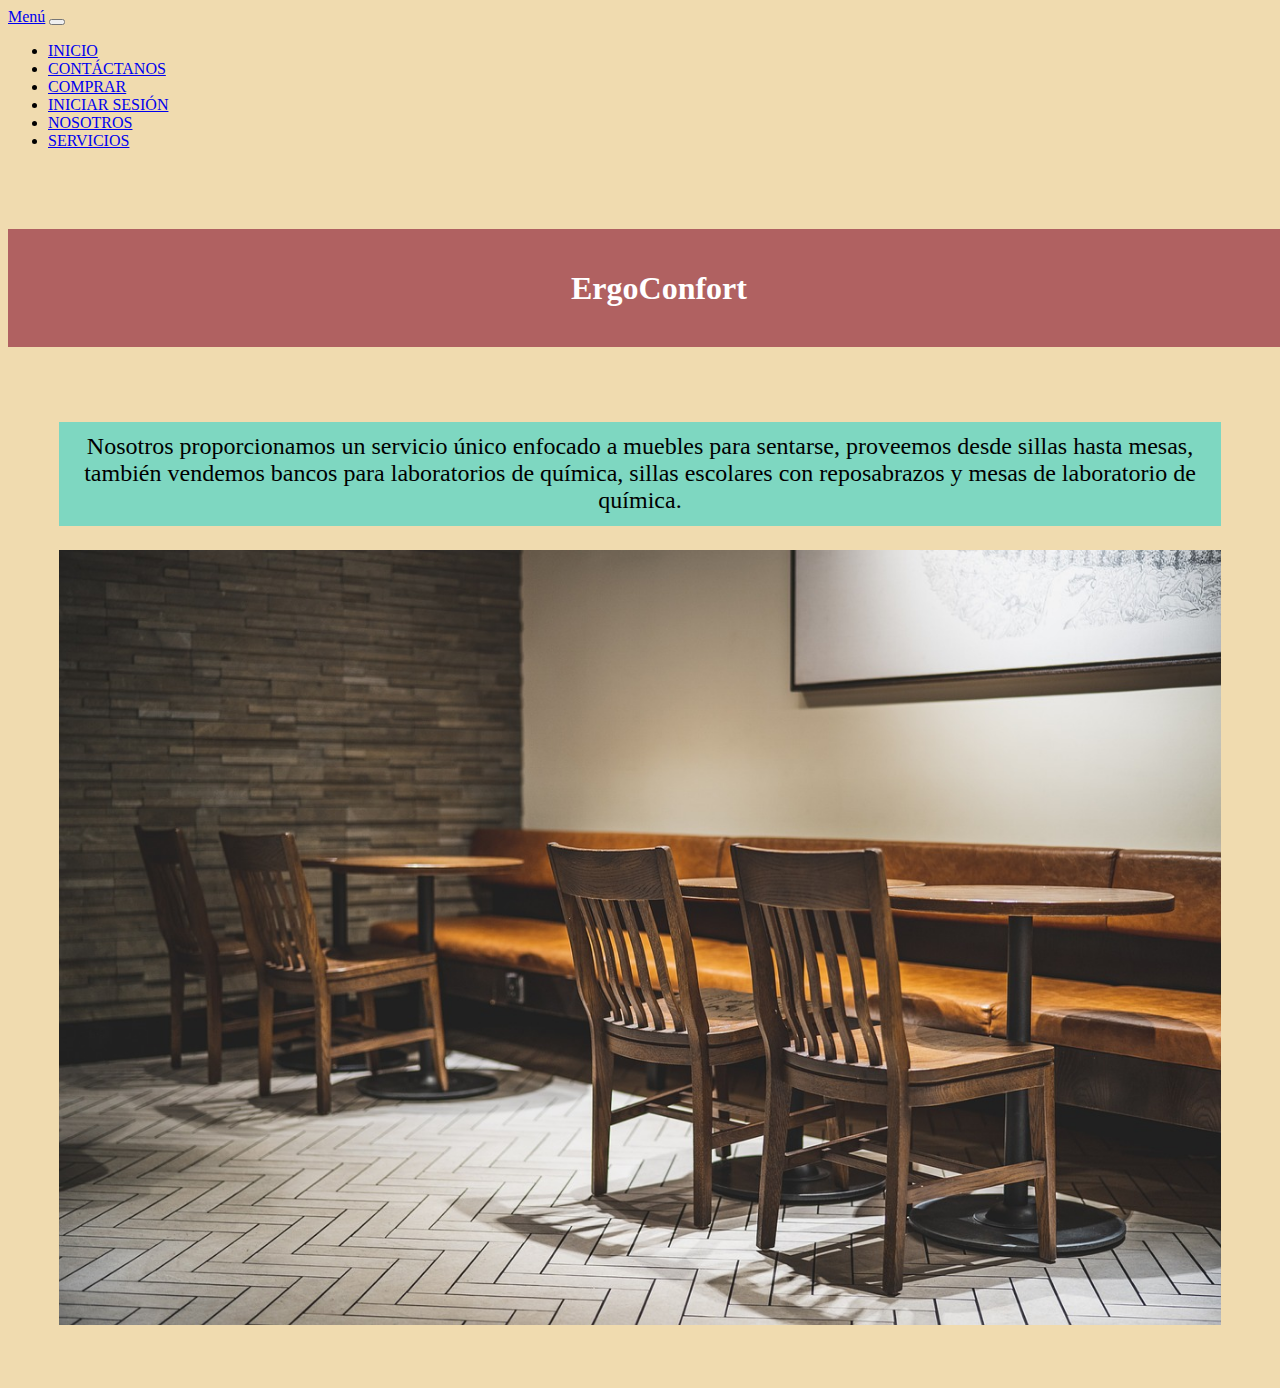
<file: servicios.html>
<!doctype html>
<html lang="en">
  <head>
     <meta charset="utf-8">
      <meta name="viewport" content="width=device-width, initial-scale=1">
      <title>ErgoConfort</title>
      <link href="css/estilos.css" rel="stylesheet">
      <link href="https://cdn.jsdelivr.net/npm/bootstrap@5.3.2/dist/css/bootstrap.min.css" rel="stylesheet" integrity="sha384-T3c6CoIi6uLrA9TneNEoa7RxnatzjcDSCmG1MXxSR1GAsXEV/Dwwykc2MPK8M2HN" crossorigin="anonymous">
  </head>
  
  <body id="body">
    <!--Cambio de páginas-->
    <nav class="navbar navbar-expand-lg bg-body-tertiary">
      <div class="container-fluid">
        <a class="navbar-brand" href="#">Men&uacute;</a>
        <button class="navbar-toggler" type="button" data-bs-toggle="collapse"
        data-bs-target="#navbarSupportedContent" aria-controls="navbarSupportedContent"     
        aria-expanded="false" aria-label="Toggle navigation">
          <span class="navbar-toggler-icon"></span>
          </button>
          <div class="collapse navbar-collapse" id="navbarSupportedContent">
            <ul class="navbar-nav me-auto mb-2 mb-lg-0">
              <li class="nav-item">
                <a class="nav-link active" aria-current="page" href="index.html">INICIO</a>
              </li>
              <li class="nav-item">
                <a class="nav-link" href="contacto.html">CONT&Aacute;CTANOS</a>
              </li>
              <li class="nav-item">
                <a class="nav-link" href="comprar.html">COMPRAR</a>
              </li>
              <li class="nav-item">
                <a class="nav-link" href="sesion.html">INICIAR SESIÓN</a>
              </li>
              <li class="nav-item">
                <a class="nav-link" href="nosotros.html">NOSOTROS</a>
              </li>
              <li class="nav-item">
                <a class="nav-link" href="servicios.html">SERVICIOS</a>
              </li>
           </ul>
        </div>
      </div>
    </nav>

    <!-- Contenedor principal -->
  <div class="container">
    <!-- Cabezera -->
    <div class="row">
      <div class="col">
        <div class="titulo">
          <h1>ErgoConfort</h1>
        </div>
      </div>
    </div>

    <!-- Contenido -->
    <div class="row">
      <div class="col">
        <div class="texto">
          <p id="parrafo2">Nosotros proporcionamos un servicio &uacute;nico enfocado a 
            muebles para sentarse, proveemos desde sillas hasta mesas, también vendemos 
            bancos para laboratorios de química, sillas escolares con reposabrazos y mesas 
            de laboratorio de química.</p>
          <div class="img2">
            <img src="img/fondo.png">
          </div>
        </div>
      </div>
    </div>
  </div>

  <script src="https://cdn.jsdelivr.net/npm/bootstrap@5.3.2/dist/js/bootstrap.bundle.min.js" integrity="sha384-C6RzsynM9kWDrMNeT87bh95OGNyZPhcTNXj1NW7RuBCsyN/o0jlpcV8Qyq46cDfL" crossorigin="anonymous"></script>
</body>
</html>
</file>
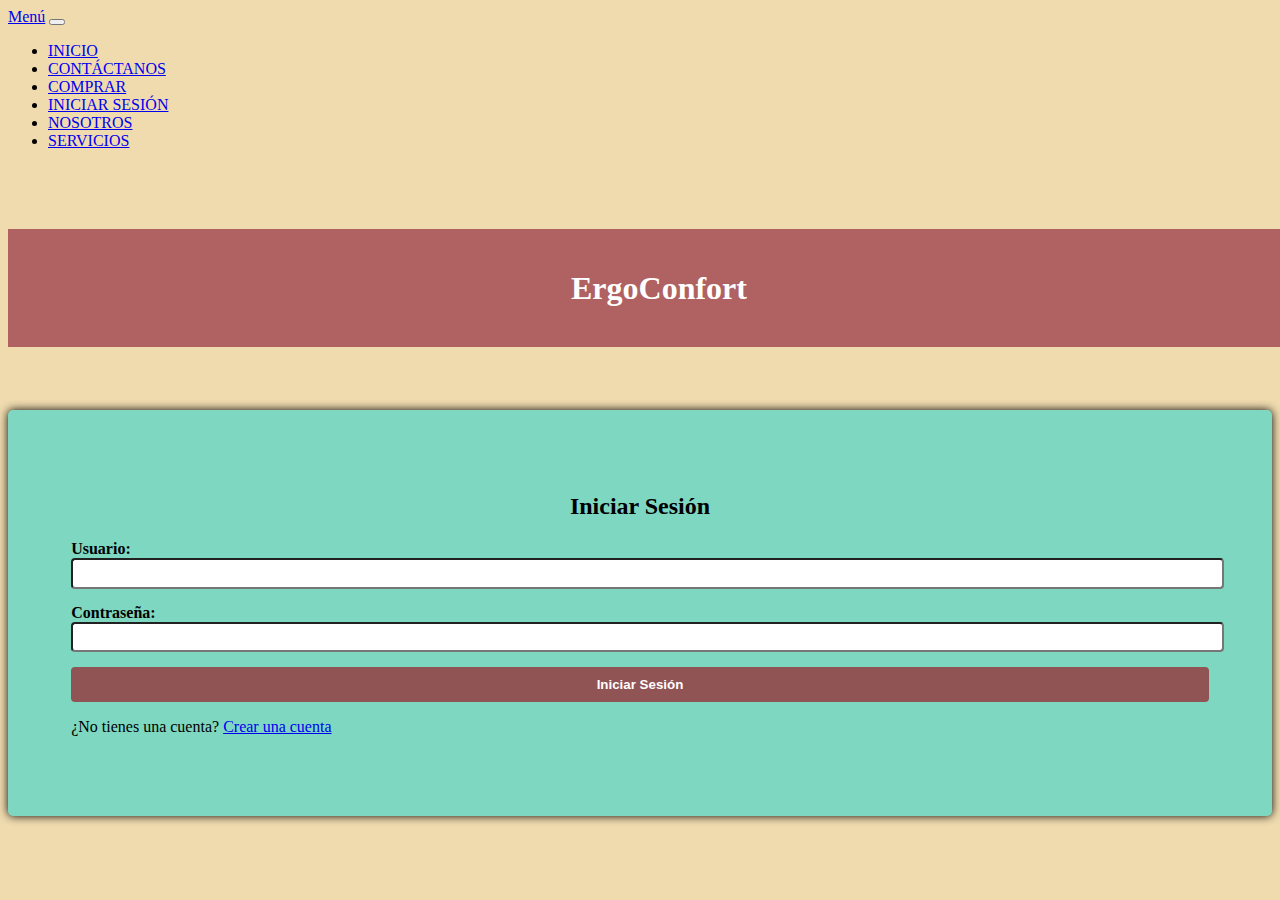
<file: sesion.html>
<!doctype html>
<html lang="en">
  <head>
     <meta charset="utf-8">
      <meta name="viewport" content="width=device-width, initial-scale=1">
      <title>ErgoConfort</title>
      <link href="css/estilos.css" rel="stylesheet">
      <link href="https://cdn.jsdelivr.net/npm/bootstrap@5.3.2/dist/css/bootstrap.min.css" rel="stylesheet" integrity="sha384-T3c6CoIi6uLrA9TneNEoa7RxnatzjcDSCmG1MXxSR1GAsXEV/Dwwykc2MPK8M2HN" crossorigin="anonymous">
  </head>
  
  <body id="body">
    <!--Cambio de páginas-->
    <nav class="navbar navbar-expand-lg bg-body-tertiary">
      <div class="container-fluid">
        <a class="navbar-brand" href="#">Men&uacute;</a>
        <button class="navbar-toggler" type="button" data-bs-toggle="collapse"
        data-bs-target="#navbarSupportedContent" aria-controls="navbarSupportedContent"     
        aria-expanded="false" aria-label="Toggle navigation">
          <span class="navbar-toggler-icon"></span>
          </button>
          <div class="collapse navbar-collapse" id="navbarSupportedContent">
            <ul class="navbar-nav me-auto mb-2 mb-lg-0">
              <li class="nav-item">
                <a class="nav-link active" aria-current="page" href="index.html">INICIO</a>
              </li>
              <li class="nav-item">
                <a class="nav-link" href="contacto.html">CONT&Aacute;CTANOS</a>
              </li>
              <li class="nav-item">
                <a class="nav-link" href="comprar.html">COMPRAR</a>
              </li>
              <li class="nav-item">
                <a class="nav-link" href="sesion.html">INICIAR SESIÓN</a>
              </li>
              <li class="nav-item">
                <a class="nav-link" href="nosotros.html">NOSOTROS</a>
              </li>
              <li class="nav-item">
                <a class="nav-link" href="servicios.html">SERVICIOS</a>
              </li>
           </ul>
        </div>
      </div>
    </nav>

   
    <!-- Contenedor principal -->
  <div class="container">
    <!-- Cabezera -->
    <div class="row">
      <div class="col">
        <div class="titulo">
          <h1>ErgoConfort</h1>
        </div>
      </div>
    </div>

    <!-- Contenido -->
    <div class="row">
      <div class="col">
        <div class="container">
          <div class="login-container">
            <h2>Iniciar Sesión</h2>
            <form action="#" method="post">
              <div class="form-group">
                <label for="username">Usuario:</label>
                <input type="text" id="username" name="username" class="form-control" required>
              </div>
              <div class="form-group">
                <label for="password">Contraseña:</label>
                <input type="password" id="password" name="password" class="form-control" required>
              </div>
              <div class="form-group">
                <input type="submit" value="Iniciar Sesión" class="btn btn-primary">
              </div>
            </form>
            <p>¿No tienes una cuenta? <a href="crear_sesion.html">Crear una cuenta</a></p>
          </div>
        </div>
      </div>
    </div>
  </div>

  <script src="https://cdn.jsdelivr.net/npm/bootstrap@5.3.2/dist/js/bootstrap.bundle.min.js"
    integrity="sha384-C6RzsynM9kWDrMNeT87bh95OGNyZPhcTNXj1NW7RuBCsyN/o0jlpcV8Qyq46cDfL" crossorigin="anonymous">
  </script>
</body>

</html>
</file>
<file: css/estilos.css>
.titulo{
    width: 100%;
    height: 100%;
    background-color:rgb(176,97,97);
    padding: 1.5%;
    color: rgb(255,255,255);
    text-align: center;

    
}

.container{
    color: rgb(240,219,175);
    padding-top: 5%;
}

#body{
    background-color:rgb(240, 219, 175);
}

.texto{
    color:rgb(0, 0, 0);
    padding: 4%;
    align-items: center;
    text-align: center;
    font-size: 15pt;
}

#parrafo{
    background-color: rgb(126, 215, 193);
    padding: 1%;
    color:rgb(0, 0, 0);
}

#parrafo2{
  background-color: rgb(126, 215, 193);
  padding: 1%;
  color:rgb(0, 0, 0);
  font-size: 18pt;
}

#parrafo3{
 
  background-color: rgb(126, 215, 193);
  padding-top: 3%;
  color:rgb(0, 0, 0);
  font-size: 18pt;
  text-align: left;
  list-style-type: disc;
}


.img {
    background-color: rgb(219, 122, 122);
    font-size: 15pt;
    color:rgb(0, 0, 0); ;
    align-items: center;
    text-align: center;
    font-weight: bold;
   padding-bottom: 10%;
    
}

#table{
    color:black;
    align-items: center;
    text-align: center;
    font-size: 15pt;
}

#cabezera{
    background-color: rgb(144, 84, 84);
    color:rgb(255, 255, 255);
    font-size: 15pt;
}

#cabezera2{
    background-color: rgb(144, 84, 84);
    color:rgb(255, 255, 255);
    font-size: 15pt;
    padding: 2%;
}

#contenido{
    background-color: rgb(219, 122, 122);
    color:rgb(0, 0, 0);
    font-size: 13pt;
    
}

#link{
    color:rgb(255, 255, 255);
    font-size: 13pt;
    font-weight: bold;
}


.nav-item a:hover{
    background: rgb(251, 202, 0);
    transform:scale(1.3);
    padding-left: 12%;
}

/*Iniciar sesión*/

.login-container {
    padding-top:10% ;
    background-color: rgb(126, 215, 193);
    padding: 5%;
    border-radius: 5px;
    box-shadow: 0 0 10px rgb(0, 0, 0);
    color:rgb(0, 0, 0);
  }
.login-container h2 {
  text-align: center;
}

.form-group {
  margin-bottom: 15px;
}

.form-group label {
  display: block;
  font-weight: bold;
}

.form-group input[type="text"],
.form-group input[type="password"],
.form-group textarea {

  width: 100%;
  padding: .51%;
  border-radius: 4px;
    
}

.form-group input[type="submit"] {
  width: 100%;
  padding: 10px;
  border-radius: 4px;
  border: none;
  background-color: rgb(144, 84, 84);;
  color: #ffffff;
  cursor: pointer;
  font-weight: bold;
}

.form-group input[type="submit"]:hover {
  background-color: rgb(176,97,97);
 }

.img2 {
  width: 100%; /* Modifica el ancho del contenedor */
}

.img2 img {
  width: 100%; /* Modifica el ancho de la imagen dentro del contenedor */
  height: auto; /* Asegura que la altura se ajuste proporcionalmente al ancho */
}

img[src$='mesa1.png'],
img[src$='mesa2.png'],
img[src$='mesa3.png'],
img[src$='mesa4.png'],
img[src$='mesa5.png']
{
  width: 80%; /* Modifica el tamaño de las imágenes de las mesas */
  height: auto; /* Asegura la proporción de altura */
}

.img-fluid-custom {
  width: 150px; /* Ancho personalizado para las imágenes */
  height: auto; /* Altura automática */

}
</file>
